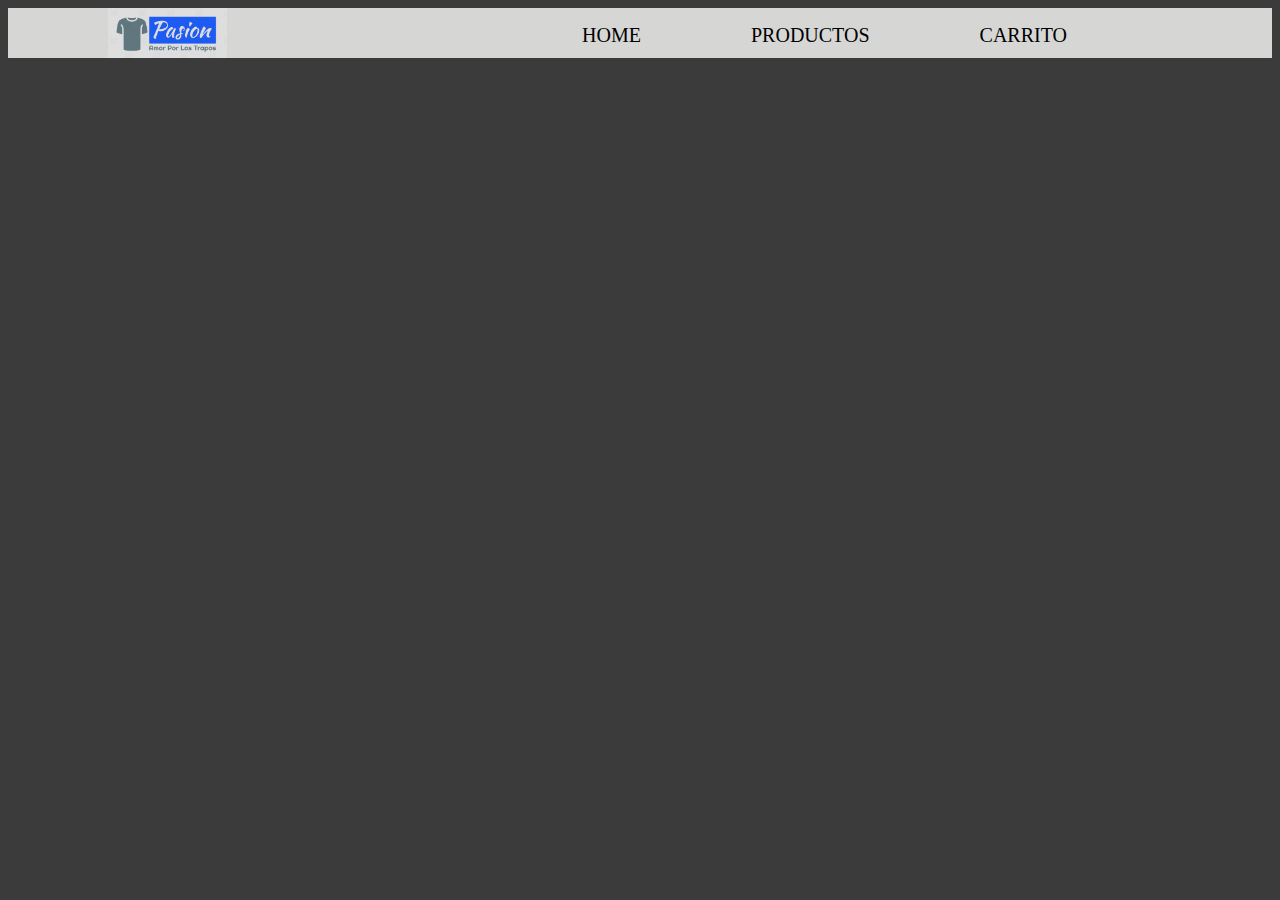
<file: Paginas/productos.html>
<!DOCTYPE html>
<html lang="en">
<head>
    <meta charset="UTF-8">
    <meta http-equiv="X-UA-Compatible" content="IE=edge">
    <meta name="viewport" content="width=device-width, initial-scale=1.0">
    <title>Document</title>
    <link rel="stylesheet" href="../estilos/styles.css">
    <script  type="module"defer src="../ap/productos.js"></script> <!-- atributo module para poder trabajar exportando  -->
</head>

<body>
    <header id="navHome">
        <a href="./index.html" class="enlace">
            <img src="../Multimedia/Logo.png" class="logoPrincipal" href="./index.html">
        </a>
    <nav>
        <ul class="lista">
            <li><a href="#">Home</a></li>
            <li><a href="./Paginas/productos.html">Productos</a></li>
            <li><a href="./Paginas/Carrito.html">Carrito</a></li>
        </ul>
    </nav>

    </header>
    <main id="root">
        <section id="contenedorProductos">

        </section>

    </main>
    
</body>
</html>
</file>
<file: estilos/styles.css>
.logoPrincipal{
    width: 119px;
    margin-left: -30px;
}
header{
    width: 100px;
    height: 50px;
}

#navHome{
    display: flex;   
    width: 100%;
    background-color:rgb(214, 214, 212); 
    justify-content: space-around;
}

.lista{
    display: flex;
    
}
.lista > li {
    
    list-style: none;
    
}

.lista > li > a{
    text-decoration: none;
    color: black;
}

.nav{
    font-size: 15px;
    margin: 70px;
    
}

#root{
    margin: 0px;
    display: flex;
    width: 20%;
    /*justify-content: space-between; */
    flex-direction:column;
}

.buscador{
    margin: 15px;
}

#root{
    padding: 33px;
    margin: -120px;
    
}


#root input{
    width: 0px;
    height: 40px;
    border:  1px solid silver;
    outline: none;
    padding: 0 20px;
    border-radius: 30px;
    color: black;
}
#root{
    position: absolute;
    margin-top: -80px;
    margin-left: 280px;
    line-height: 15px;
    text-align: center;
    color: rgb(5, 4, 4);
    font-size: 20px;
    border-radius: 50%;
    cursor: pointer;

}
.btn{
    position: absolute;
    margin-top: -30px;
    margin-left: 10px;
    line-height: 15px;
    text-align: center;
    color: rgb(5, 4, 4);
    font-size: 20px;
    border-radius: 50%;
    cursor: pointer;

}

#root:hover input{
    width: 120px;
    padding: 0px;
    margin-left: -110px;
}


/* */


header ul{
    float: right;
    margin-right: 20px;
}

header ul li{
    display: inline-block;
    height: 80px;
    margin: 0 5px;
}

header ul li a{
    color: aliceblue;
    font-size: 20px;
    padding: 7px 50px;
    text-decoration: none;
    border-radius: 3px;
    text-transform: uppercase;
}

li a.active,li a:hover{
    background-color: rgb(138, 43, 226);
    transition: .5s;
}

/*Desde aca empieza el Body */

body{
    background-color: rgb(58, 59, 58);
}

.envio{
    background-color: black;
    color: rgba(236, 221, 11, 0.968);
    text-align: center;
    text-transform: uppercase;
    font-size: 12px;
    
}

.carrusel{
    
    display: flex;
    justify-content: center;
    align-items: center;
}

.carrusel-items{
    display: flex;
    overflow-x: hidden;
    overflow-y: hidden;
    border:  1px ;
    padding: 20px 0px;
}
.carrusel-item{
    width: 300px;
    height: 400px;
    outline:  2px solid black;  /*esto es fondo negro */
}
.carrusel-item img{
    height: 100%;
    object-fit: cover;
}

.carrusel-item:hover{
    transform:  scale(1.2);
}

.sugerencia{
    color: rgba(236, 221, 11, 0.968);
    text-align: center;
    text-transform: uppercase;
    font-size: 16px;
    
}

.container-3{
    display: flex;
    background-color: rgb(58, 59, 59);
    
}
.card-principal{
    width: 33%;
    box-shadow: 0 4px 8px 0 rgba(13, 7, 7, 0.2); 
    margin-left: 0px;
    max-width: 400px; 
    text-align: center; 
    font-family: arial;
    color: rgb(249, 247, 243);
}

.card-titulo{
    color: rgb(246, 196, 79);
}

.submenu{   /*Esto es submenu categorias */
    display: flex;
    justify-content: center;
}
.submenu > .btn-categoria {
text-decoration: none;
color: rgb(246, 246, 240);
margin: 10px;

}
.submenu > btn-categoria:hover {
    background-color: rgb(138, 43, 226);
}

#contenedorProductos{
    display: flex;
    width: 100%;
    flex-wrap: wrap;
    }
    
    .card{
        margin: 10px;
        width: 48%;
        border: 1px solid red;
    }
#contenedorProductos{
display: flex;
width: 100%;
flex-wrap: wrap;
}

.card{
    display: inline-block;
    margin: 10px;
    width: 30%;
    border: 1px solid rgb(98, 93, 93);
}
.card>img {
    display: flex;
    width: 100%;
    height: 72%;
}
.card>span{
    margin: 2px;
    text-align: center;
    display: flex;
    color: aliceblue;
    
}

.card>button {
    display:flex;
    margin-top: 10px;
}
.card>h3 {
    color: rgb(246, 196, 79);
    background-color: black;
}
</file>
